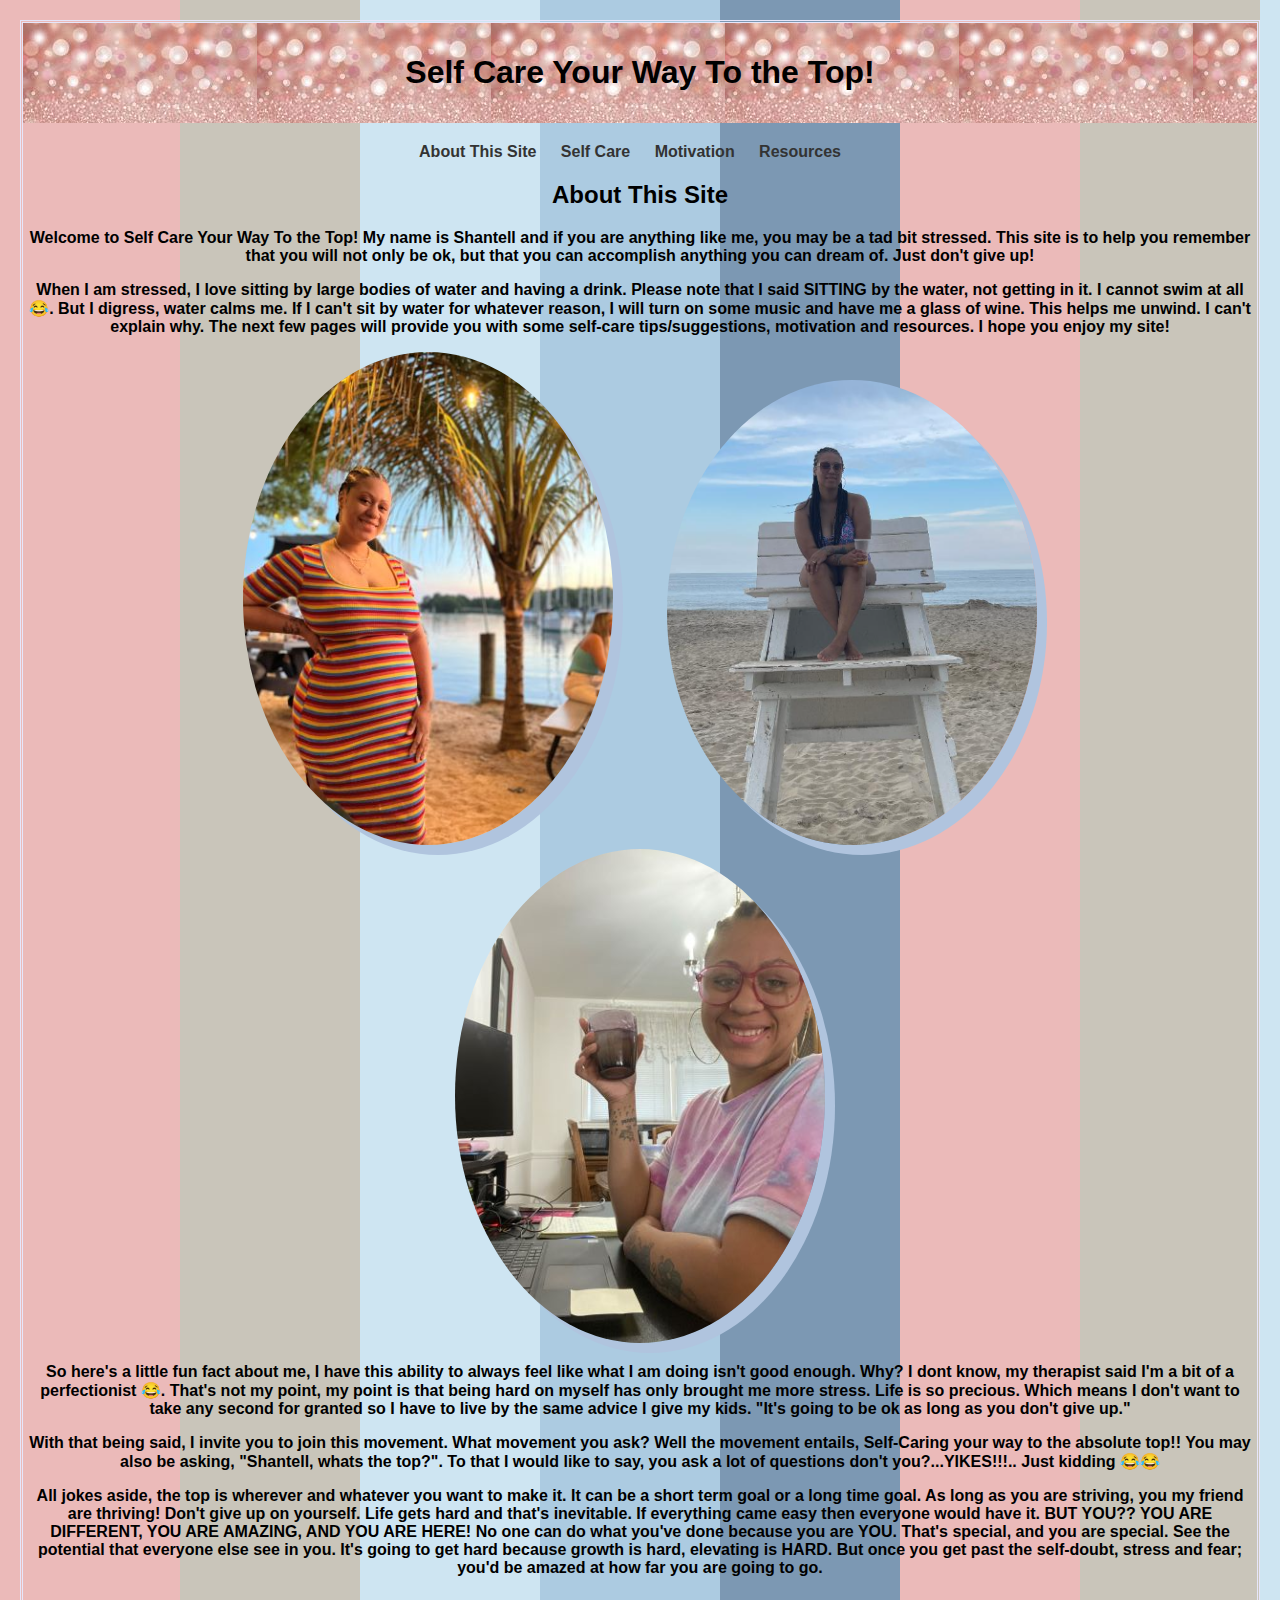
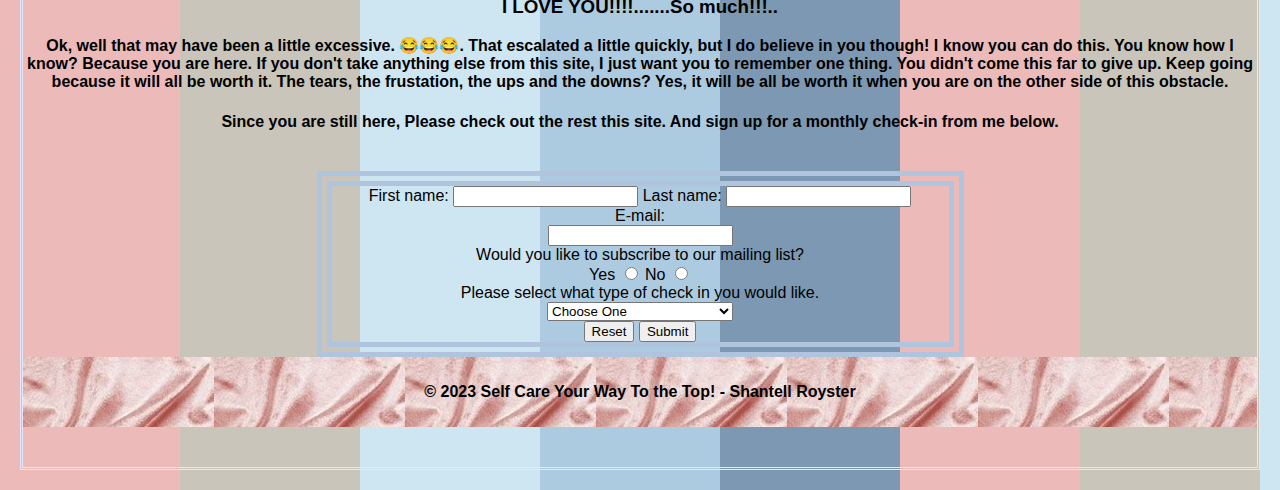
<file: index.html>
<!DOCTYPE html>
<html lang="en">
<head>
    <meta charset="UTF-8">
    <meta name="viewport" content="width=device-width, initial-scale=1.0">
    <link rel="stylesheet" type="text/css" href="FinalProject.css">  
    <title>Self Care Your Way To the Top!</title>
</head>
<body>

    <header>
        <h1>Self Care Your Way To the Top!</h1>
    </header>

    <nav>
        <a href="index.html">About This Site</a>
        <a href="SelfCareTips.html">Self Care</a>
        <a href="DontGiveUp.html">Motivation</a>
        <a href="Resources.html">Resources</a>
    </nav>

    <section id="index.html">
        <h2>About This Site</h2>
        <p>Welcome to Self Care Your Way To the Top! My name is Shantell and if you are anything like me, you may be a tad bit stressed. This site is to help you remember that you will not only be ok, but that you can accomplish anything you can dream of. Just don't give up! </p>
        <p>When I am stressed, I love sitting by large bodies of water and having a drink. Please note that I said SITTING by the water, not getting in it. I cannot swim at all &#128514;. But I digress, water calms me. If I can't sit by water for whatever reason, I will turn on some music and have me a glass of wine. This helps me unwind. I can't explain why. The next few pages will provide you with some self-care tips/suggestions, motivation and resources. I hope you enjoy my site!</p>
        <section class="columns">
          <div class="column">  
                <img src="water.JPG" alt="water"> 
                <img src="beach.png" alt="Beach"> 
                <img src="Cheers.jpg" alt="Cheers"> 
            </div>
        <p>So here's a little fun fact about me, I have this ability to always feel like what I am doing isn't good enough. Why? I dont know, my therapist said I'm a bit of a perfectionist &#128514;. That's not my point, my point is that being hard on myself has only brought me more stress. Life is so precious. Which means I don't want to take any second for granted so I have to live by the same advice I give my kids. "It's going to be ok as long as you don't give up."</p>
        <p>With that being said, I invite you to join this movement. What movement you ask? Well the movement entails, Self-Caring your way to the absolute top!! You may also be asking, "Shantell, whats the top?". To that I would like to say, you ask a lot of questions don't you?...YIKES!!!.. Just kidding &#128514;&#128514;</p>
        <p>All jokes aside, the top is wherever and whatever you want to make it. It can be a short term goal or a long time goal. As long as you are striving, you my friend are thriving! Don't give up on yourself. Life gets hard and that's inevitable. If everything came easy then everyone would have it. BUT YOU?? YOU ARE DIFFERENT, YOU ARE AMAZING, AND YOU ARE HERE! No one can do what you've done because you are YOU. That's special, and you are special. See the potential that everyone else see in you. It's going to get hard because growth is hard, elevating is HARD. But once you get past the self-doubt, stress and fear; you'd be amazed at how far you are going to go.</p>    
        <h3>I LOVE YOU!!!!.......So much!!!..</h3>
        <p>Ok, well that may have been a little excessive. &#128514;&#128514;&#128514;. That escalated a little quickly, but I do believe in you though! I know you can do this. You know how I know? Because you are here. If you don't take anything else from this site, I just want you to remember one thing. You didn't come this far to give up. Keep going because it will all be worth it. The tears, the frustation, the ups and the downs? Yes, it will be all be worth it when you are on the other side of this obstacle.</p>
        <h4>Since you are still here, Please check out the rest this site. And sign up for a monthly check-in from me below. </h4>
    </section>
      <form>
    <label for="fname">First name:</label>
    <input type="text" id="=fname" name="fname">

    <label for="lname">Last name:</label>
    <input type="text" id="lname" name="lname"><br>

    <label for="email">E-mail:</label><br>
    <input type="text" name="email" id="email"><br>


    <label for="mailinglist">Would you like to subscribe to our mailing list?</label><br>
      <label for="YesOption">Yes</label>
      <input type="radio" id="Yes" name="mailinglist" value="Yes">
      <label for="NoOption">No</label>
      <input type="radio" id="No" name="mailinglist" value="No"><br>
    <label for="CheckIn">Please select what type of check in you would like.</label><br>
    <select size="1" name="CheckIn" id="CheckInr">
      <option>Choose One</option>
      <option value="SelfCareRecommendation">Self Care Recommendation</option>
      <option value="Motivation">Motivation (Don't Give Up!)</option>
    </select><br>
    <input type="reset">
    <input type="submit">
  </form>

    <footer>
        <p>&copy; 2023 Self Care Your Way To the Top! - Shantell Royster</p>
    </footer>

</body>
</html>
</file>
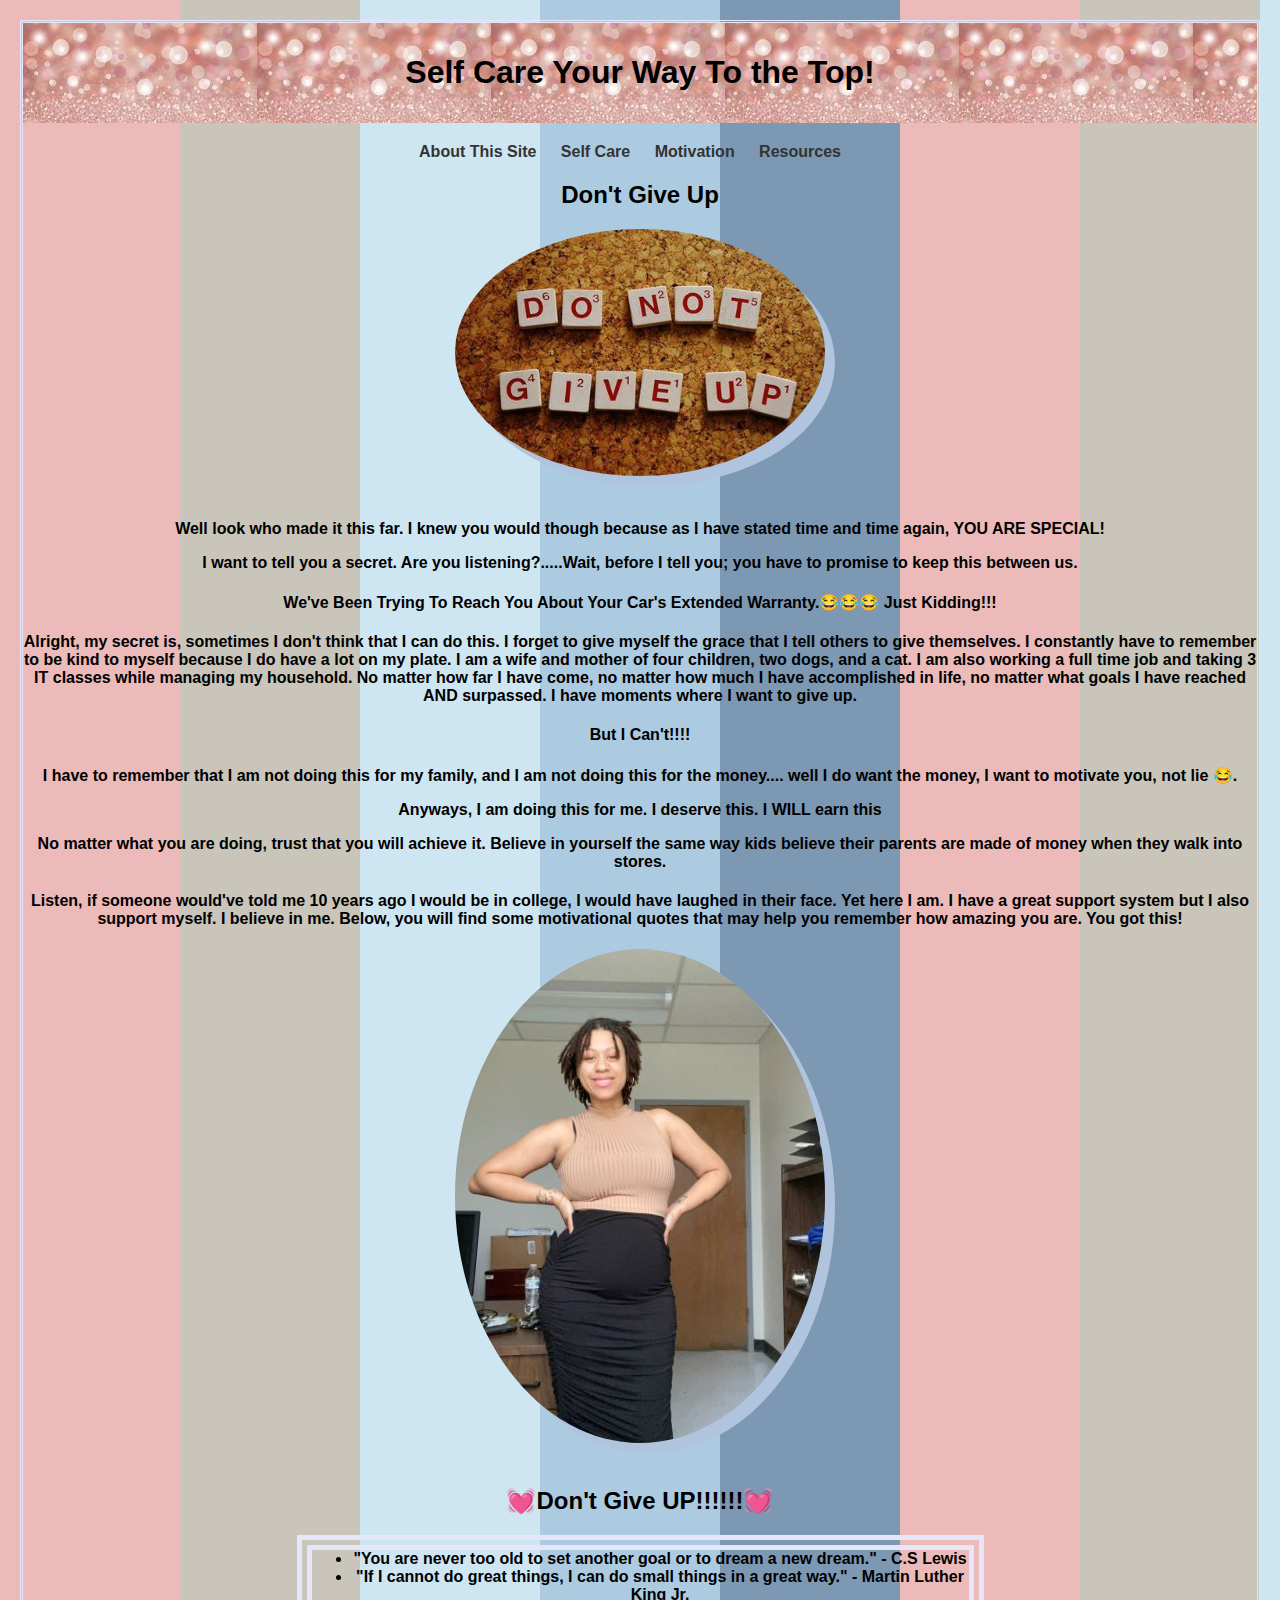
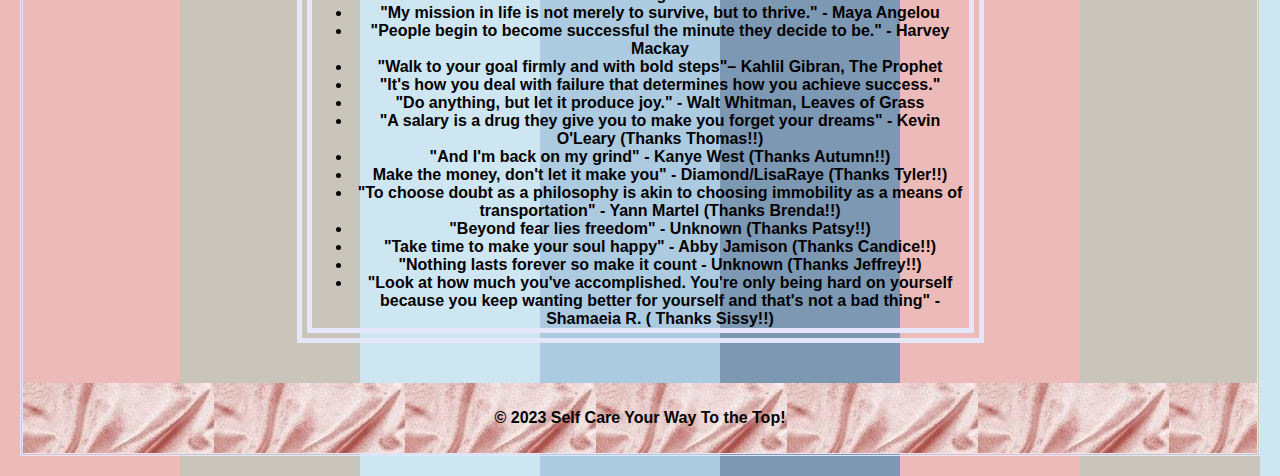
<file: DontGiveUp.html>
<!DOCTYPE html>
<html lang="en">
<head>
    <meta charset="UTF-8">
    <meta name="viewport" content="width=device-width, initial-scale=1.0">
    <link rel="stylesheet" type="text/css" href="FinalProject.css">  
    <title>Self Care Your Way To the Top!</title>
</head>
<body>

    <header>
        <h1>Self Care Your Way To the Top!</h1>
    </header>

    <nav>
        <a href="index.html">About This Site</a>
        <a href="SelfCareTips.html">Self Care</a>
        <a href="DontGiveUp.html">Motivation</a>
        <a href="Resources.html">Resources</a>
    </nav>


    <section id="dont-give-up">
        <h2>Don't Give Up</h2>
        <section class="columns">        
           <div class="column">  
              <img src="DGU.jpg" alt="DGU"> 
               </div>
        </section>   
        <p>Well look who made it this far. I knew you would though because as I have stated time and time again, YOU ARE SPECIAL!</p>
        <p>I want to tell you a secret. Are you listening?.....Wait, before I tell you; you have to promise to keep this between us.</p>
        <h4> We've Been Trying To Reach You About Your Car's Extended Warranty.&#128514;&#128514;&#128514; Just Kidding!!!</h4>
        <p>Alright, my secret is, sometimes I don't think that I can do this. I forget to give myself the grace that I tell others to give themselves. I constantly have to remember to be kind to myself because I do have a lot on my plate. I am a wife and mother of four children, two dogs, and a cat. I am also working a full time job and taking 3 IT classes while managing my household. No matter how far I have come, no matter how much I have accomplished in life, no matter what goals I have reached AND surpassed. I have moments where I want to give up.</p>
        <h4>But I Can't!!!!</h4>
        <p>I have to remember that I am not doing this for my family, and I am not doing this for the money.... well I do want the money, I want to motivate you, not lie &#128514;. </p>
        <p>Anyways, I am doing this for me. I deserve this. I WILL earn this</p>
        <p>No matter what you are doing, trust that you will achieve it. Believe in yourself the same way kids believe their parents are made of money when they walk into stores.</p>
        <h4>Listen, if someone would've told me 10 years ago I would be in college, I would have laughed in their face. Yet here I am. I have a great support system but I also support myself. I believe in me. Below, you will find some motivational quotes that may help you remember how amazing you are. You got this!</h4>
            <section class="columns">        
               <div class="column">  
                  <img src="DontGiveUpPic.JPG" alt="DontGiveUp"> 
               </div>
            </section>
          <section class="columns">
               <div class="column">  
                   <h2>&#128147;Don't Give UP!!!!!!&#128147;</h2> 
                     <ul> 
                        <li>"You are never too old to set another goal or to dream a new dream." -  C.S Lewis</li>
                        <li>"If I cannot do great things, I can do small things in a great way." - Martin Luther King Jr.</li>
                        <li>"My mission in life is not merely to survive, but to thrive." - Maya Angelou</li>
                        <li>"People begin to become successful the minute they decide to be." - Harvey Mackay</li>
                        <li>"Walk to your goal firmly and with bold steps"– Kahlil Gibran, The Prophet</li>
                        <li>"It's how you deal with failure that determines how you achieve success."</li>
                        <li>"Do anything, but let it produce joy." - Walt Whitman, Leaves of Grass</li>
                        <li>"A salary is a drug they give you to make you forget your dreams" - Kevin O'Leary (Thanks Thomas!!)</li>
                        <li>"And I'm back on my grind" - Kanye West (Thanks Autumn!!)</li>
                        <li>Make the money, don't let it make you" - Diamond/LisaRaye (Thanks Tyler!!)</li>
                        <li>"To choose doubt as a philosophy is akin to choosing immobility as a means of transportation" - Yann Martel (Thanks Brenda!!)</li>
                        <li>"Beyond fear lies freedom" - Unknown (Thanks Patsy!!)</li>
                        <li>"Take time to make your soul happy" - Abby Jamison (Thanks Candice!!)</li>
                        <li>"Nothing lasts forever so make it count - Unknown (Thanks Jeffrey!!)</li>  
                        <li>"Look at how much you've accomplished. You're only being hard on yourself because you keep wanting better for yourself and that's not a bad thing" - Shamaeia R. ( Thanks Sissy!!)</li>
                    </ul>  
                </div>            
            </section> 
    </section>



    <footer>
        <p>&copy; 2023 Self Care Your Way To the Top!</p>
    </footer>
</body>
</html>
</file>
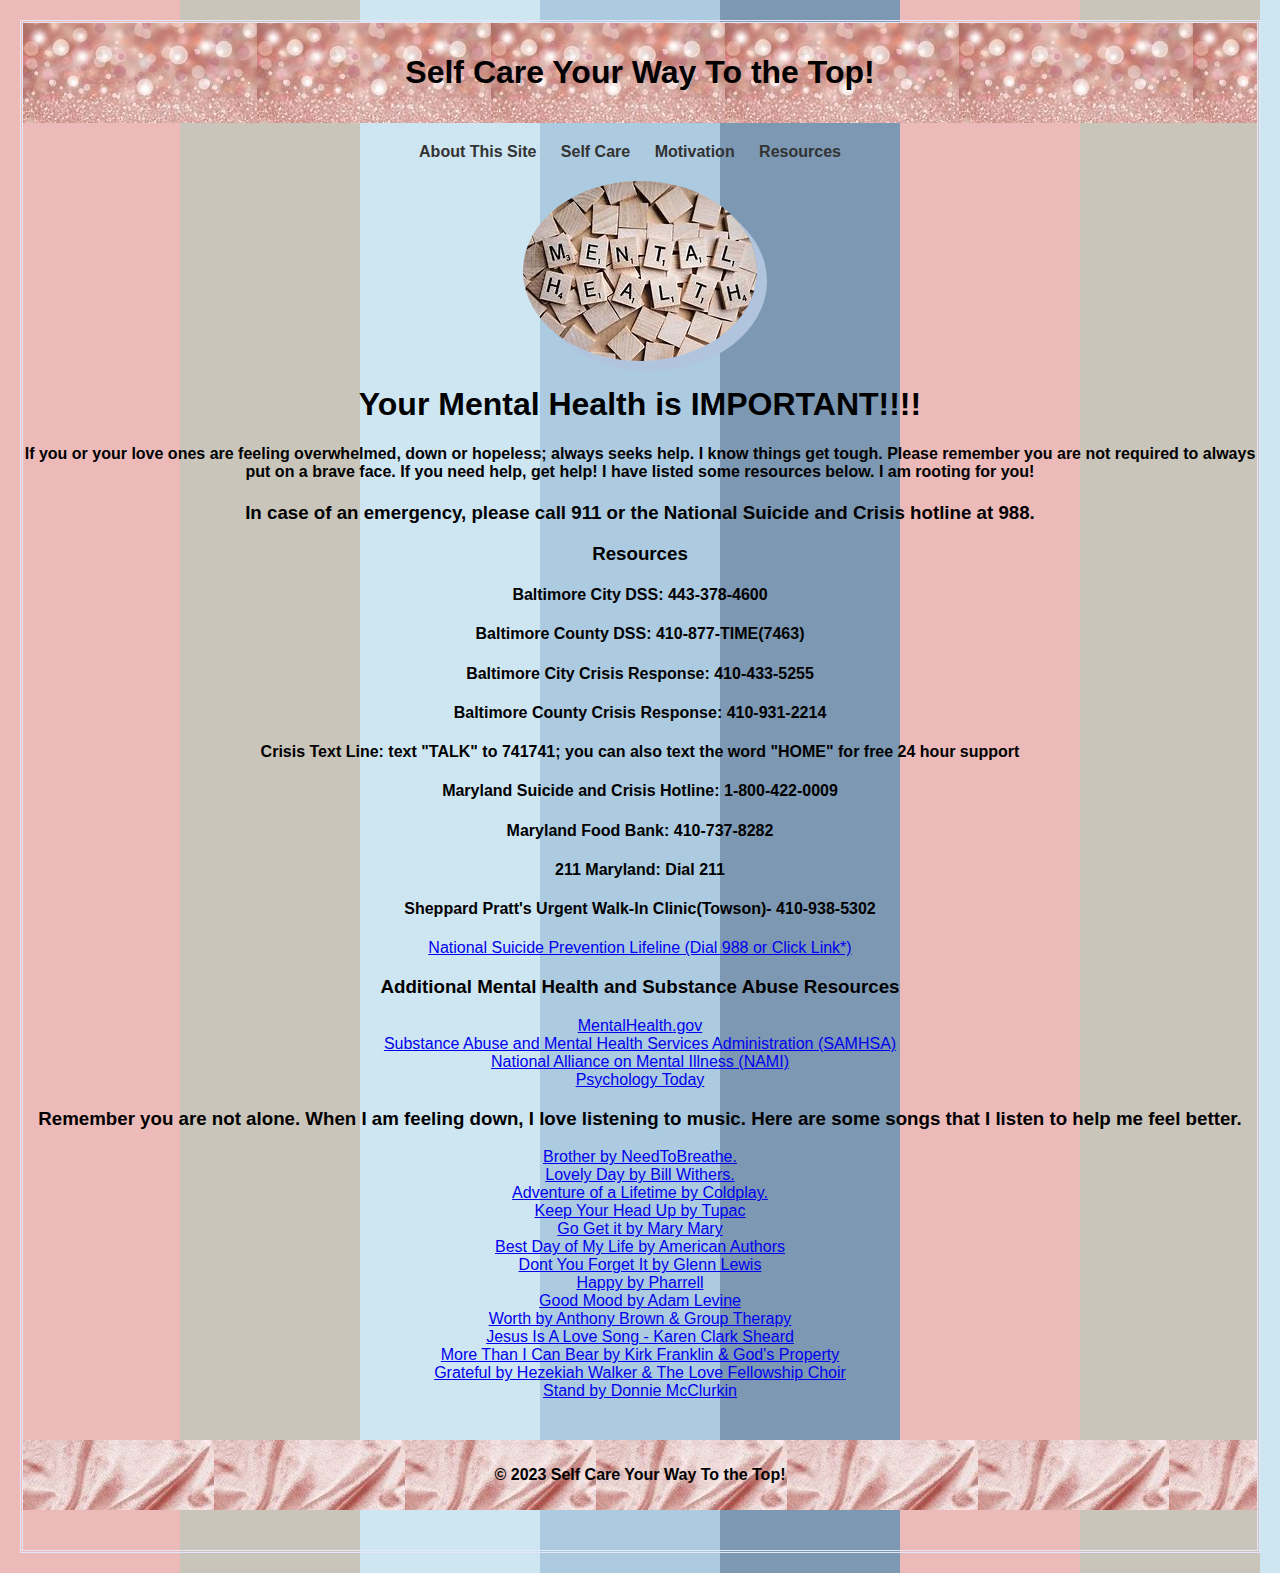
<file: Resources.html>
<!DOCTYPE html>
<html lang="en">
<head>
    <meta charset="UTF-8">
    <meta name="viewport" content="width=device-width, initial-scale=1.0">
    <link rel="stylesheet" type="text/css" href="FinalProject.css">  
    <title>Self Care Your Way To the Top!</title>
</head>
<body>

    <header>
        <h1>Self Care Your Way To the Top!</h1>
    </header>

    <nav>
        <a href="index.html">About This Site</a>
        <a href="SelfCareTips.html">Self Care</a>
        <a href="DontGiveUp.html">Motivation</a>
        <a href="Resources.html">Resources</a>
    </nav>
    </section>

    <section id="resources">
       <main>
           <section class="columns">        
               <div class="column">  
                    <img src="MH.jpg" alt="MH"> 
               </div>

          <h1>Your Mental Health is IMPORTANT!!!!</h1>

            <h4>If you or your love ones are feeling overwhelmed, down or hopeless; always seeks help. I know things get tough. Please remember you are not required to always put on a brave face. If you need help, get help! I have listed some resources below. I am rooting for you!</h4>
            <h3>In case of an emergency, please call 911 or the National Suicide and Crisis hotline at 988.</h3>
            <h3>Resources</h3>
                <h4>Baltimore City DSS: 443-378-4600</h4>
                <h4>Baltimore County DSS: 410-877-TIME(7463)</h4>
                <h4>Baltimore City Crisis Response: 410-433-5255</h4>
                <h4>Baltimore County Crisis Response: 410-931-2214</h4>
                <h4>Crisis Text Line: text "TALK" to 741741; you can also text the word "HOME" for free 24 hour support
                </h4>
                <h4>Maryland Suicide and Crisis Hotline: 1-800-422-0009</h4>
                <h4>Maryland Food Bank: 410-737-8282</h4>
                <h4>211 Maryland: Dial 211</h4>
                <h4>Sheppard Pratt's Urgent Walk-In Clinic(Towson)- 410-938-5302</h4>
                <a href="https://suicidepreventionlifeline.org/">National Suicide Prevention Lifeline (Dial 988 or Click Link*)</a></
        </main>

        <aside>
           <h3>Additional Mental Health and Substance Abuse Resources</h3>
             <a href="https://www.mentalhealth.gov/">MentalHealth.gov</a><br>
             <a href="https://www.samhsa.gov/">Substance Abuse and Mental Health Services Administration (SAMHSA)</a><br>
             <a href="https://www.nami.org/">National Alliance on Mental Illness (NAMI)</a><br>
             <a href="https://www.psychologytoday.com/">Psychology Today</a><br>
        </aside>
        <h3>Remember you are not alone. When I am feeling down, I love listening to music. Here are some songs that I listen to help me feel better.</h3>
           <a href="https://youtu.be/61Wm_qlVD4Q?si=YlLmg_1R4E5mLS9z"> Brother by NeedToBreathe.</a><br>
           <a href="https://youtu.be/oaLDut30Br0?si=f8bTCfBulHq26MbD"> Lovely Day by Bill Withers.</a><br>  <a href="https://youtu.be/QtXby3twMmI?si=Z6QBFvxM06D7cwGc"> Adventure of a Lifetime by Coldplay.</a><br>
           <a href="https://youtu.be/fAJfDP3b5_U?si=zxVMiD0pDgCnWzYJ"> Keep Your Head Up by Tupac</a><br> <a href="https://youtu.be/ADGnIi9KrLQ?si=hpcwJUeKJzXJiALX"> Go Get it by Mary Mary</a><br>     <a href="https://youtu.be/Y66j_BUCBMY?si=O2hM0WOBO6MLDBuW"> Best Day of My Life by American Authors</a><br>  
           <a href="https://youtu.be/Tc4mRi7W2Ls?si=O6zX4IzJI3NazzLv"> Dont You Forget It by Glenn Lewis</a><br> 
           <a href="https://youtu.be/ZbZSe6N_BXs?si=gYj1T8UtY60SKGWE"> Happy by Pharrell</a><br> 
           <a href="https://youtu.be/d64G6N-po-g?si=BQYbFLBZm_ncVqy7"> Good Mood by Adam Levine</a><br> 
           <a href="https://youtu.be/uygakGSFMIw?si=td2RdDhz5YutCf84"> Worth by Anthony Brown & Group Therapy</a><br>
           <a href="https://youtu.be/OuIRVzLYFS8?si=5ZCWQHneCmd3kTDr"> Jesus Is A Love Song - Karen Clark Sheard</a><br>
           <a href="https://youtu.be/WDuvsUTpUWw?si=f5St1g4WeL_lBFk2"> More Than I Can Bear by Kirk Franklin & God's Property</a><br> 
           <a href="https://youtu.be/yE0W-kQyz6A?si=8NPkZFUzXcYkd1cj"> Grateful by Hezekiah Walker & The Love Fellowship Choir</a><br>
           <a href="https://youtu.be/UwUoAJLv5dU?si=J6UkE2weKddOxaFq"> Stand by Donnie McClurkin</a><br> 
    </section>

    <footer>
        <p>&copy; 2023 Self Care Your Way To the Top!</p>
    </footer>

</body>
</html>
</file>
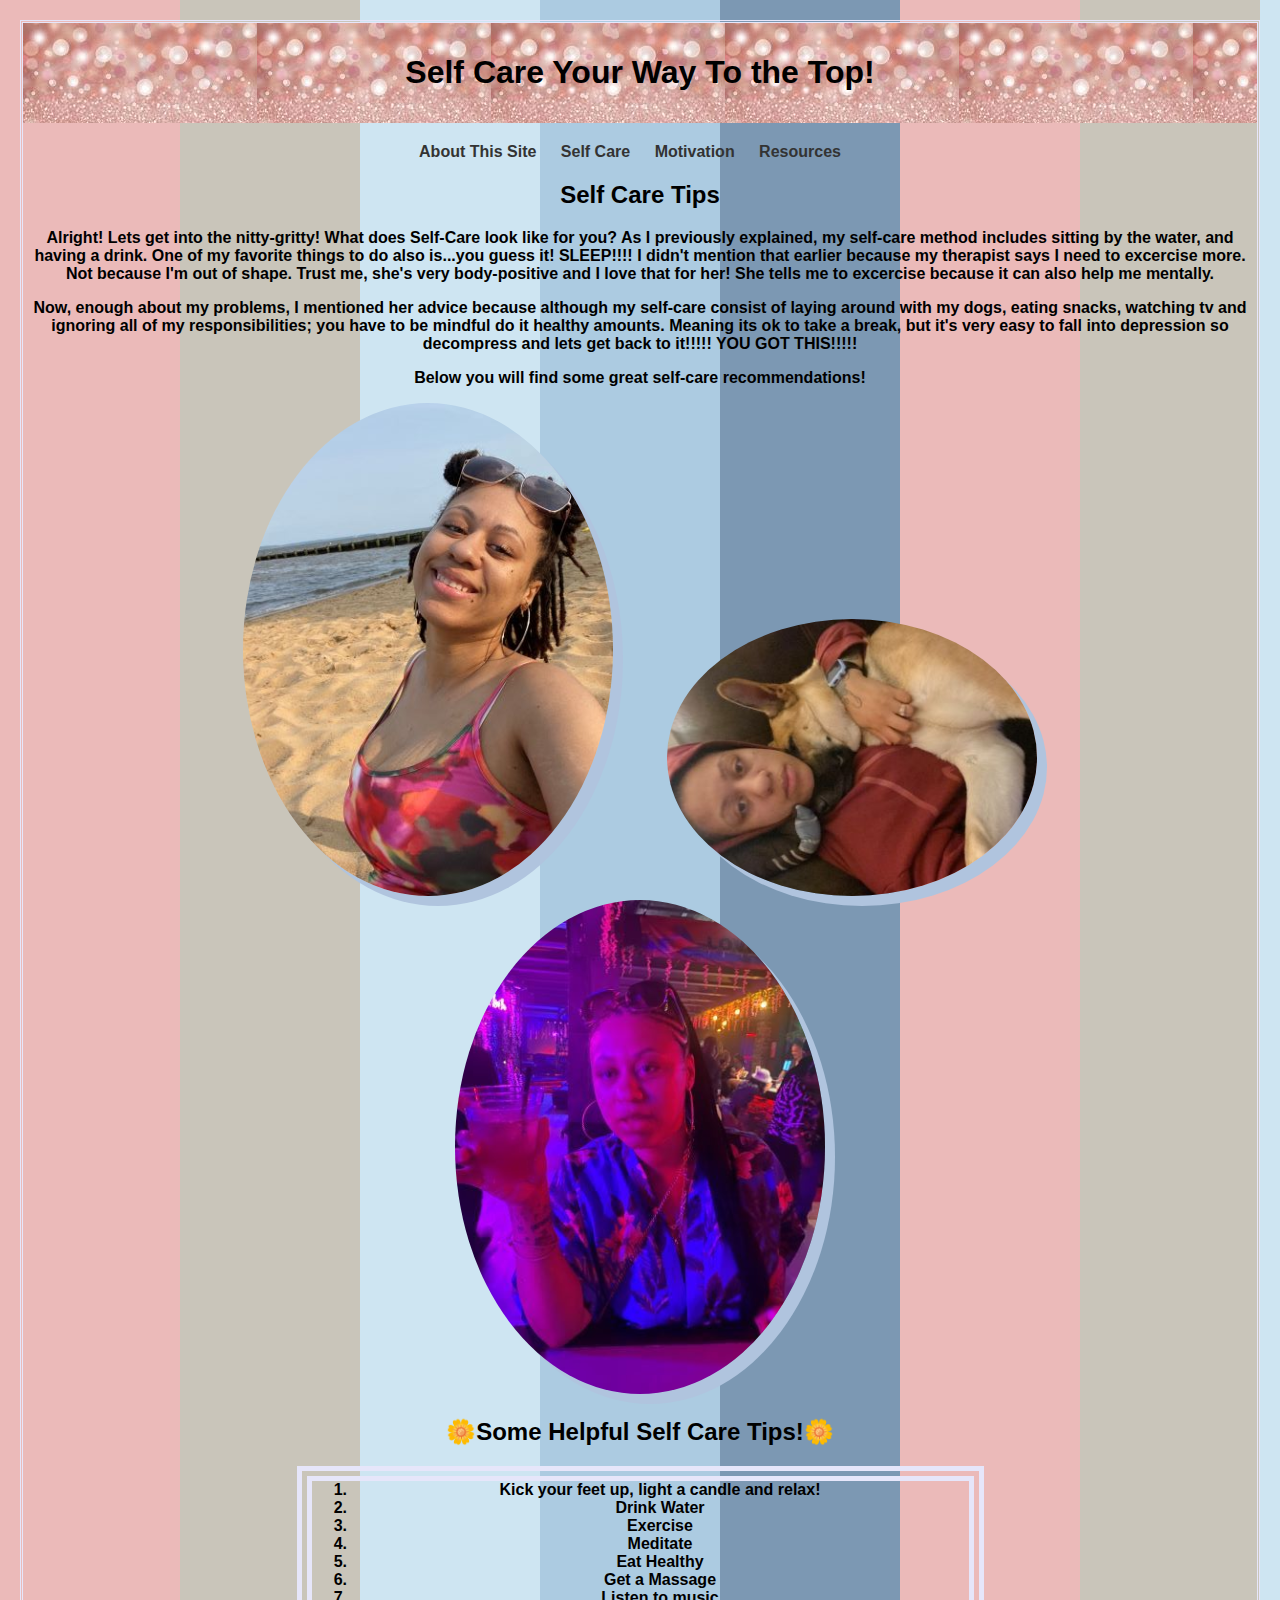
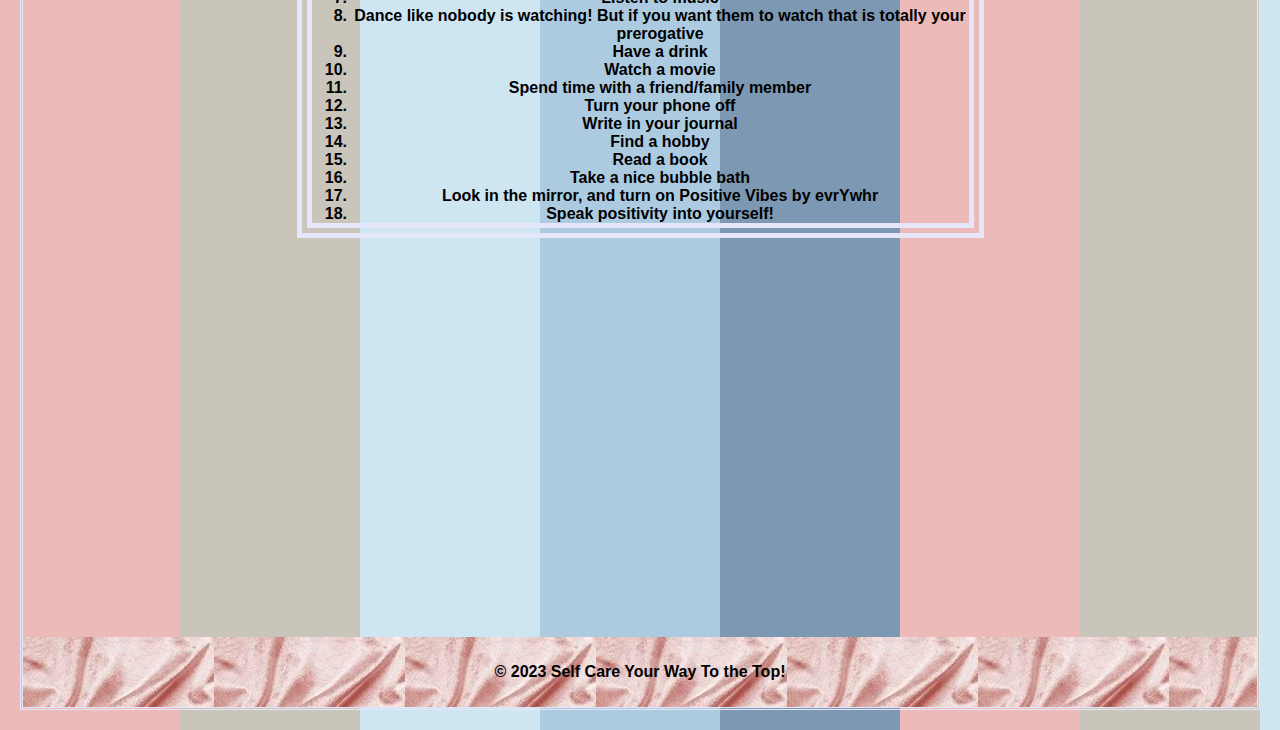
<file: SelfCareTips.html>
<!DOCTYPE html>
<html lang="en">
<head>
    <meta charset="UTF-8">
    <meta name="viewport" content="width=device-width, initial-scale=1.0">
    <link rel="stylesheet" type="text/css" href="FinalProject.css">  
    <title>Self Care Your Way To the Top!</title>
</head>
<body>

    <header>
        <h1>Self Care Your Way To the Top!</h1>
    </header>

    <nav>
        <a href="index.html">About This Site</a>
        <a href="SelfCareTips.html">Self Care</a>
        <a href="DontGiveUp.html">Motivation</a>
        <a href="Resources.html">Resources</a>
    </nav>

    <section id="self-care-tips">
        <h2>Self Care Tips</h2>
        <p>Alright! Lets get into the nitty-gritty! What does Self-Care look like for you? As I previously explained, my self-care method includes sitting by the water, and having a drink. One of my favorite things to do also is...you guess it! SLEEP!!!! I didn't mention that earlier because my therapist says I need to excercise more. Not because I'm out of shape. Trust me, she's very body-positive and I love that for her! She tells me to excercise because it can also help me mentally.</p>
        <p>Now, enough about my problems, I mentioned her advice because although my self-care consist of laying around with my dogs, eating snacks, watching tv and ignoring all of my responsibilities; you have to be mindful do it healthy amounts. Meaning its ok to take a break, but it's very easy to fall into depression so decompress and lets get back to it!!!!! YOU GOT THIS!!!!!</p>
        <p>Below you will find some great self-care recommendations!</p>
        <section class="columns">
              <div class="column">  
                <img src="SelfCarePic.jpg" alt="SelfCare"> 
                <img src="SCP.jpg" alt="SelfCarePic"> 
                <img src="drinks.jpg" alt="drinks"> 
            </div>
             <div class="column">    
        <h2>&#127804;Some Helpful Self Care Tips!&#127804;</h2>
            <ol style="list-style-type:decimal;">
                 <li>Kick your feet up, light a candle and relax!</li>
                 <li>Drink Water</li>
                 <li>Exercise</li>
                 <li>Meditate</li>
                 <li>Eat Healthy</li>
                 <li>Get a Massage</li>
                 <li>Listen to music</li>
                 <li>Dance like nobody is watching! But if you want them to watch that is totally your prerogative</li>
                 <li>Have a drink</li>
                 <li>Watch a movie</li>
                 <li>Spend time with a friend/family member</li>
                 <li>Turn your phone off</li>
                 <li>Write in your journal</li>
                 <li>Find a hobby</li>
                 <li>Read a book</li>
                 <li>Take a nice bubble bath</li>
                 <li>Look in the mirror, and turn on Positive Vibes by evrYwhr</li>
                 <li>Speak positivity into yourself!</li>
          </ol>
    </div>
        </section>    
        <iframe width="560" height="315" src="https://www.youtube.com/embed/tf3y_kg8Zzw?si=6jmRMrWsNulWvCcl" title="YouTube video player" frameborder="0" allow="accelerometer; autoplay; clipboard-write; encrypted-media; gyroscope; picture-in-picture; web-share" allowfullscreen></iframe>
    </section>

    <footer>
        <p>&copy; 2023 Self Care Your Way To the Top!</p>
    </footer>

</body>
</html>
</file>
<file: FinalProject.css>
body {
   background-image: url("BGPIC.png"); 
  font-family: verdana, sans-serif;
  margin: 20px;
  border-style: double;
  border-color: lavender;
  text-align: center;
  text-emphasis: black;

}
p {
  font-weight: bold;
}
li {
  font-weight: bold;
}
ol {
    border: 15px lavender;
    border-style: double;
    text-align: center;
    width: 50%;
    margin-left: auto;
    margin-right: auto;

}
header {
  text-align: center;
  background-image: url("title.jpg");
  padding: 10px;
  margin-bottom: 20px
  ;
}
@media screen and (max-width: 780px) {
  .columns {display: wrap}
  iframe {max-width: 375px }
}
nav {
  margin-bottom: 20px;
}
nav a {
  margin-right: 20px;
  text-decoration: none;
  color: #333;
  font-weight: bold;
}
section {
  margin-bottom: 40px;
}
footer {
  text-align: center;
  padding: 10px;
  background-image: url("Foot.jpg");

}

form {

    border: 15px lightsteelblue;
    border-style: double;
    text-align: center;
    width: 50%;
    margin-left: auto;
    margin-right: auto;
}
h2 {
    font-weight: bold;
}
ul {
    border: 15px lavender;
    border-style: double;
    text-align: center;
    width: 50%;
    margin-left: auto;
    margin-right: auto;
}
img {
 max-width: 30%; 
 height: 30%;
 border-radius: 50%;
 box-shadow: 10px 10px lightsteelblue;
 margin-left: 25px;
 margin-right: 25px;
 display: inline-block;
 align-items: center;}
</file>
